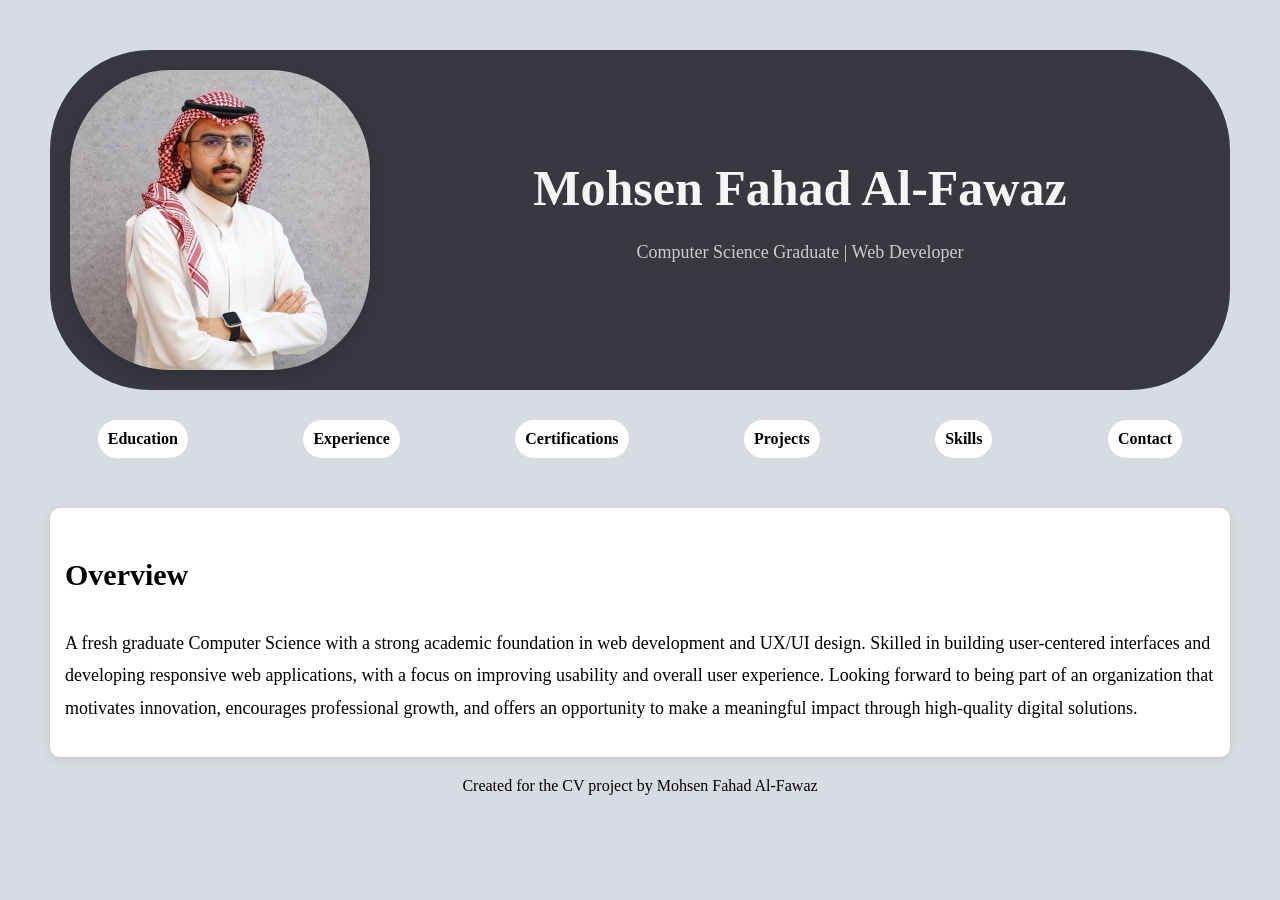
<file: careers/cv/index.html>
<!DOCTYPE html>
<html>
    <head>
        <meta charset="utf-8">
        <title>Mohsen Al-Fawaz - CV</title>
        <meta name="viewport" content="width=device-width, initial-scale=1.0">
        <link rel="stylesheet" href="style.css">

    </head>
    <body>
       <header class="header">
        <img src="My image.jpg" alt="My image">
        <div class="name-box">
            <h2>Mohsen Fahad Al-Fawaz</h2>
            <p class="subtitle">Computer Science Graduate | Web Developer</p>
        </div>
       </header>
       <nav class="navbar">
        <a href="education.html">Education</a>
        <a href="experience.html">Experience</a>
        <a href="certifications.html">Certifications</a>
        <a href="projects.html">Projects</a>
        <a href="skills.html">Skills</a>
        <a href="contact.html">Contact</a>
       </nav>
       <main class="container">
        <article>
            <section id="intro" class="card">
                <h2>Overview</h2>
                <p>A fresh graduate Computer Science with a strong academic foundation in web development and UX/UI design. Skilled in
                building
                user-centered interfaces and developing responsive web applications, with a focus on improving usability and overall
                user
                experience. Looking forward to being part of an organization that motivates innovation, encourages professional growth,
                and
                offers an opportunity to make a meaningful impact through high-quality digital solutions.</p>
            </section>
        </article>
       </main>
       <footer class="container footer">
            <p>Created for the CV project by Mohsen Fahad Al-Fawaz</p>
       </footer>
    </body>
</html>
</file>
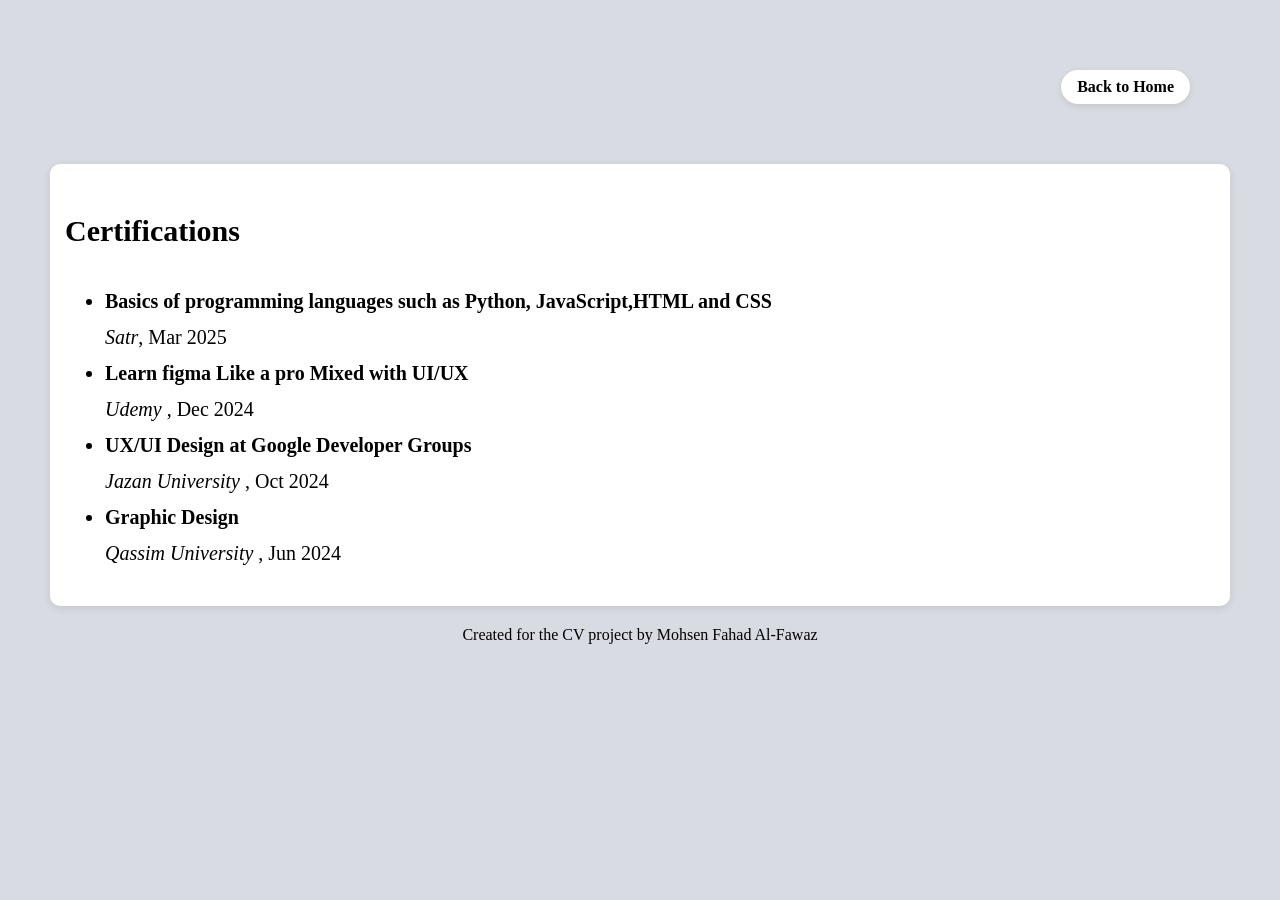
<file: careers/cv/certifications.html>
<!DOCTYPE html>
<html>

<head>
    <meta charset="utf-8">
    <title>Certifications - Mohsen Al-Fawaz</title>
    <meta name="viewport" content="width=device-width, initial-scale=1.0">
    <link rel="stylesheet" href="style.css">
</head>

<body>
    <header>
        <div class="top-bar">
            <a href="index.html" class="back-btn">Back to Home</a>
        </div>
    </header>
    <main class="container">
        <article>
            <section id="certifications" class="card">
                <h2>Certifications</h2>
                <ul>
                    <li><strong>Basics of programming languages such as Python, JavaScript,HTML and CSS</strong><br>
                        <i>Satr</i>, Mar 2025<br></li>
                    <li><strong>Learn figma Like a pro Mixed with UI/UX</strong><br>
                        <i>Udemy</i> , Dec 2024<br></li>
                    <li><strong>UX/UI Design at Google Developer Groups</strong><br>
                        <i>Jazan University</i> , Oct 2024<br></li>
                    <li><strong>Graphic Design</strong><br>
                        <i>Qassim University</i> , Jun 2024<br></li>
                </ul>
            </section>
        </article>
    </main>
</body>
<footer class="container footer">
    <p>Created for the CV project by Mohsen Fahad Al-Fawaz</p>
</footer>

</html>
</file>
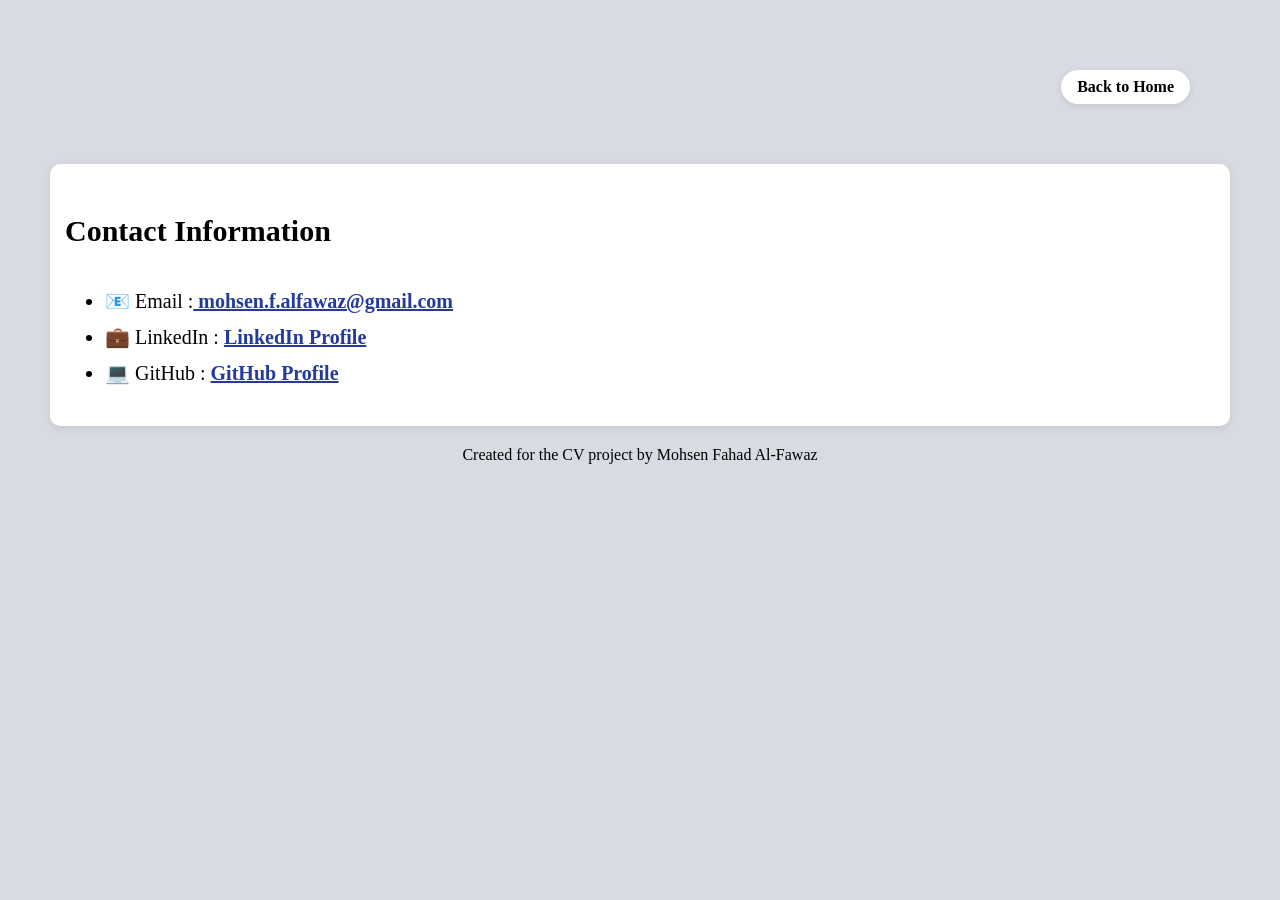
<file: careers/cv/contact.html>
<!DOCTYPE html>
<html>

<head>
    <meta charset="utf-8">
    <title>Contact - Mohsen Al-Fawaz</title>
    <meta name="viewport" content="width=device-width, initial-scale=1.0">
    <link rel="stylesheet" href="style.css">
</head>

<body>
    <header>
        <div class="top-bar">
            <a href="index.html" class="back-btn">Back to Home</a>
        </div>
    </header>
    <main class="container">
        <article>
            <section id="contact" class="card">
                <h2>Contact Information</h2>
                <ul>
                    <li>📧 Email :<a href="mailto:mohsen.f.alfawaz@gmail.com"> mohsen.f.alfawaz@gmail.com</a></li>
                    <li>💼 LinkedIn : <a href="http://linkedin.com/in/mohsen-alfawaz-044620249" target="_blank">LinkedIn Profile</a></li>
                    <li>💻 GitHub : <a href="https://github.com/mohsen6-3" target="_blank">GitHub Profile</a></li>
                </ul>
            </section>
        </article>
    </main>
</body>
<footer class="container footer">
    <p>Created for the CV project by Mohsen Fahad Al-Fawaz</p>
</footer>

</html>
</file>
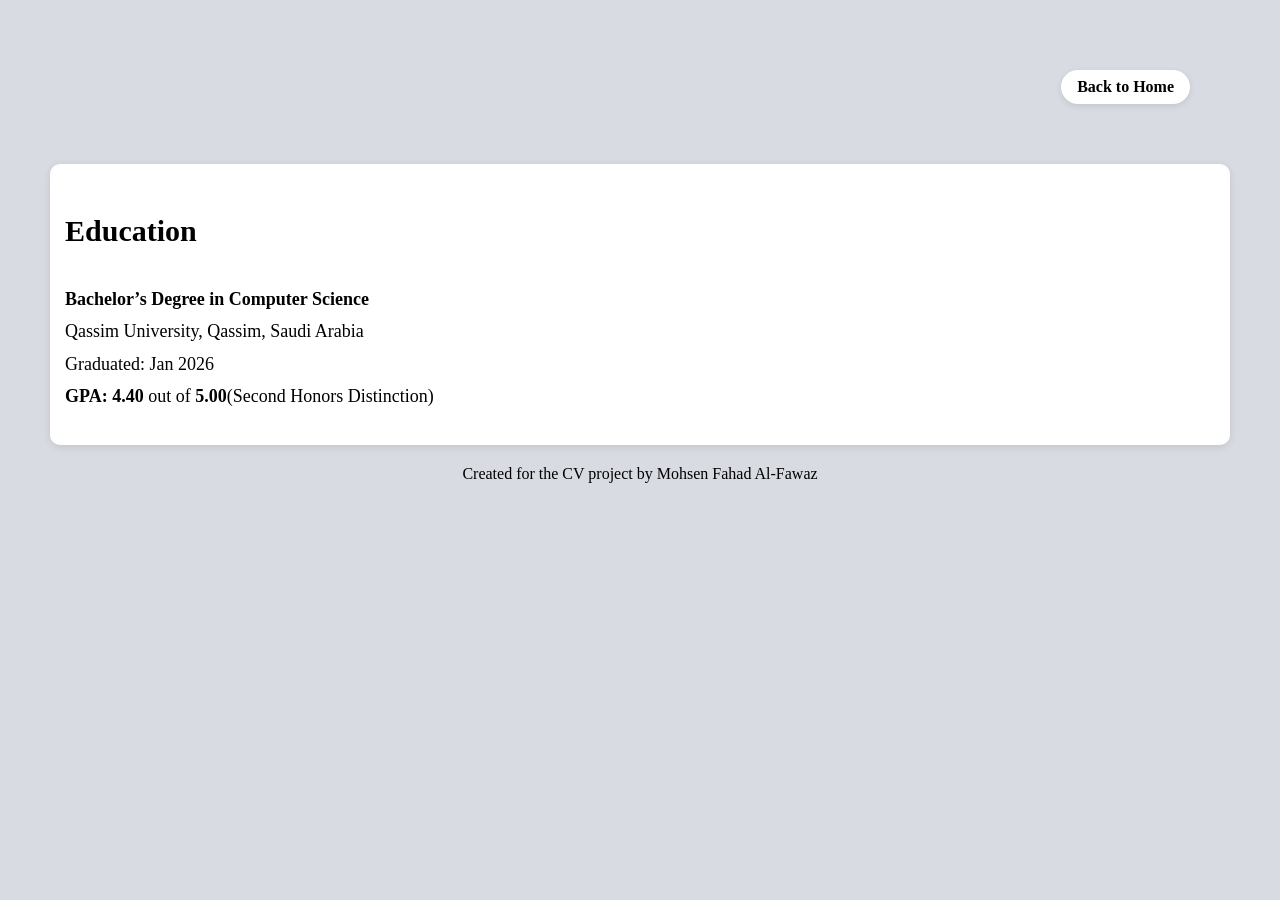
<file: careers/cv/education.html>
<!DOCTYPE html>
<html>
    <head>
        <meta charset="utf-8">
        <title>Education - Mohsen Al-Fawaz</title>
        <meta name="viewport" content="width=device-width, initial-scale=1.0">
        <link rel="stylesheet" href="style.css">
    </head>
    <body>
        <header>
            <div class="top-bar">
                <a href="index.html" class="back-btn">Back to Home</a>
            </div> 
        </header>

        <main class="container">
            <article>
                <section id="education" class="card">
                    <h2>Education</h2>
                    <p><strong>Bachelor’s Degree in Computer Science</strong><br>
                        Qassim University, Qassim, Saudi Arabia<br>
                        Graduated: Jan 2026 <br>
                        <strong>GPA: </strong><strong>4.40</strong> out of <strong>5.00</strong>(Second Honors Distinction)
                    </p>
                </section>
            </article>
        </main>

        <footer class="container footer">
            <p>Created for the CV project by Mohsen Fahad Al-Fawaz</p>
        </footer>
        
    </body>
</html>
</file>
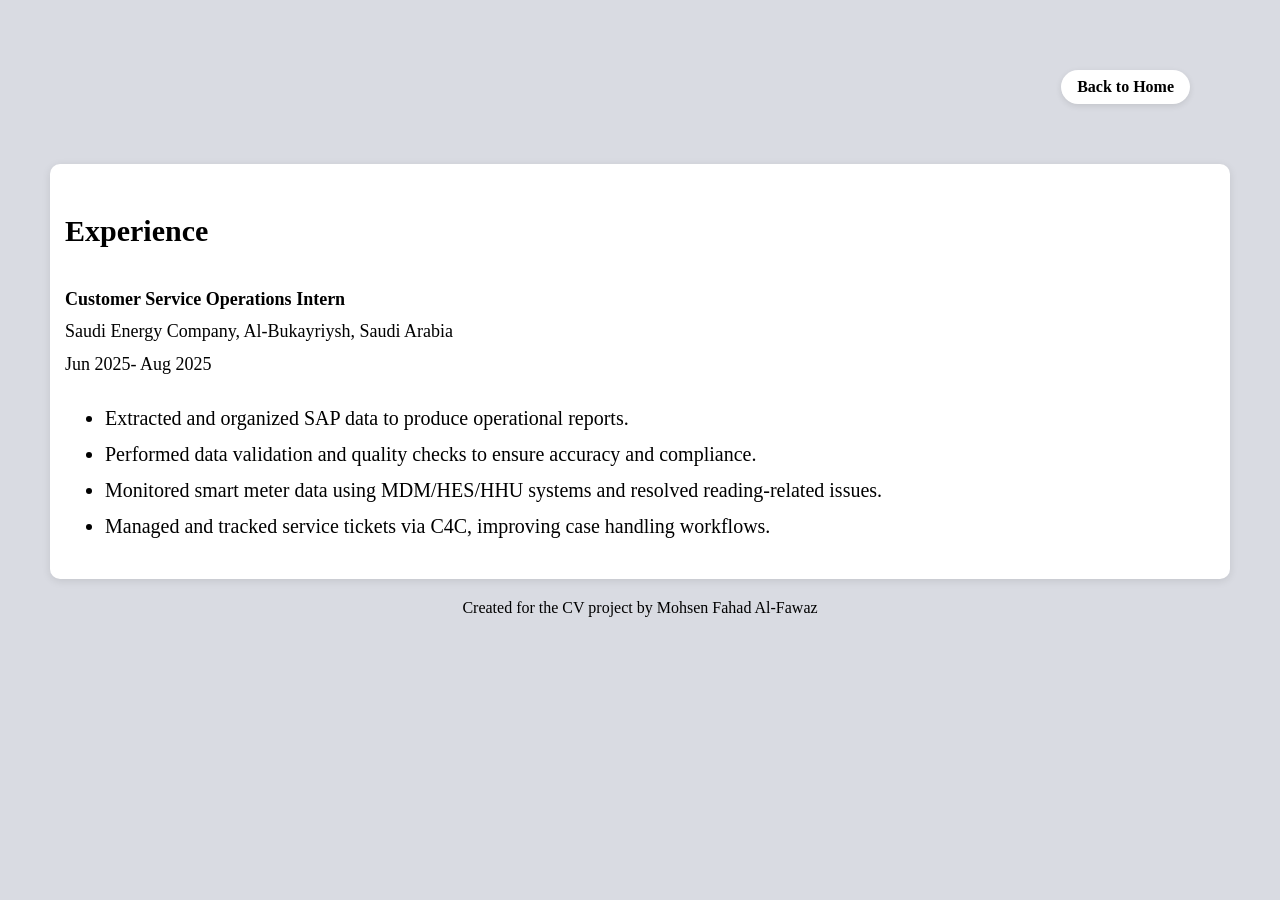
<file: careers/cv/experience.html>
<!DOCTYPE html>
<html>
    <head>
        <meta charset="utf-8">
        <title>Experience - Mohsen Al-Fawaz</title>
        <meta name="viewport" content="width=device-width, initial-scale=1.0">
        <link rel="stylesheet" href="style.css">
    </head>
    <body>
       <header>
            <div class="top-bar">
                <a href="index.html" class="back-btn">Back to Home</a>
            </div>
       </header>
       <main class="container">
        <article>
            <section id="experience" class="card">
                <h2>Experience</h2>
                <p><strong>Customer Service Operations Intern</strong><br>
                    Saudi Energy Company, Al-Bukayriysh, Saudi Arabia<br>
                    Jun 2025- Aug 2025
                </p>
                <ul>
                    <li>Extracted and organized SAP data to produce operational reports.</li>
                    <li>Performed data validation and quality checks to ensure accuracy and compliance.</li>
                    <li>Monitored smart meter data using MDM/HES/HHU systems and resolved reading-related issues.</li>
                    <li>Managed and tracked service tickets via C4C, improving case handling workflows.</li>
                </ul>
            </section>
        </article>
       </main>
    </body>
    <footer class="container footer">
        <p>Created for the CV project by Mohsen Fahad Al-Fawaz</p>
    </footer>
</html>
</file>
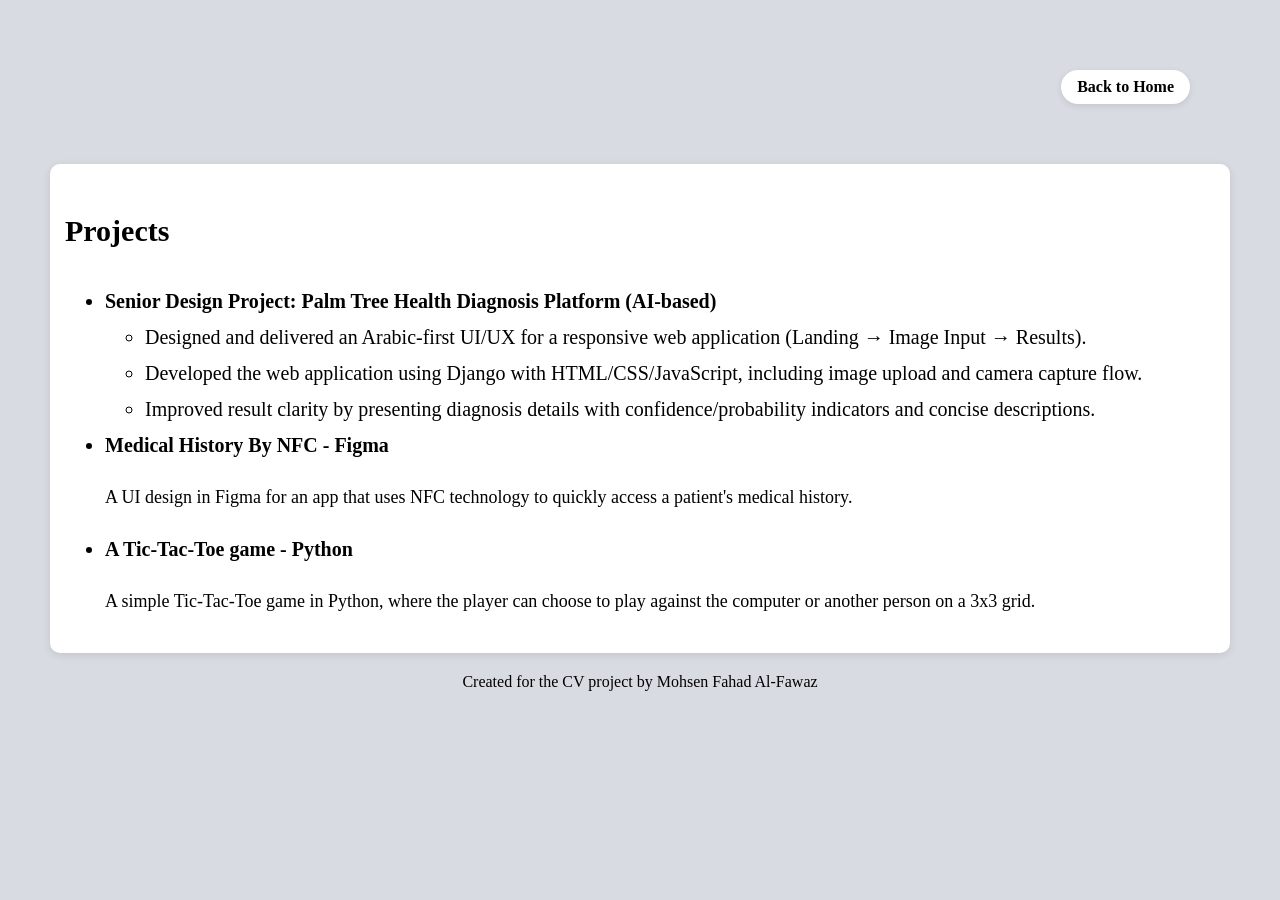
<file: careers/cv/projects.html>
<!DOCTYPE html>
<html>

<head>
    <meta charset="utf-8">
    <title>Projects - Mohsen Al-Fawaz</title>
    <meta name="viewport" content="width=device-width, initial-scale=1.0">
    <link rel="stylesheet" href="style.css">
</head>

<body>
    <header>
        <div class="top-bar">
            <a href="index.html" class="back-btn">Back to Home</a>
        </div>
    </header>
    <main class="container">
        <article>
            <section id="projects" class="card">
                <h2>Projects</h2>
                <ul>
                    <li><strong>Senior Design Project: Palm Tree Health Diagnosis Platform (AI-based)</strong>
                        <ul>
                            <li>Designed and delivered an Arabic-first UI/UX for a responsive web application (Landing →
                            Image Input →
                            Results).</li>
                            <li>Developed the web application using Django with HTML/CSS/JavaScript, including image upload and camera capture flow.</li>
                            <li>Improved result clarity by presenting diagnosis details with confidence/probability indicators and concise descriptions.</li>
                        </ul>
                    </li>
                    <li><strong>Medical History By NFC - Figma</strong>
                        <p>A UI design in Figma for an app that uses NFC technology to quickly access a patient's medical history.</p>
                    </li>
                    <li><strong>A Tic-Tac-Toe game - Python</strong><br>
                        <p>A simple Tic-Tac-Toe game in Python, where the player can choose to play against the computer or another person on a 3x3
                        grid.</p>
                    </li>
                </ul>
            </section>
        </article>
    </main>
</body>
<footer class="container footer">
    <p>Created for the CV project by Mohsen Fahad Al-Fawaz</p>
</footer>

</html>
</file>
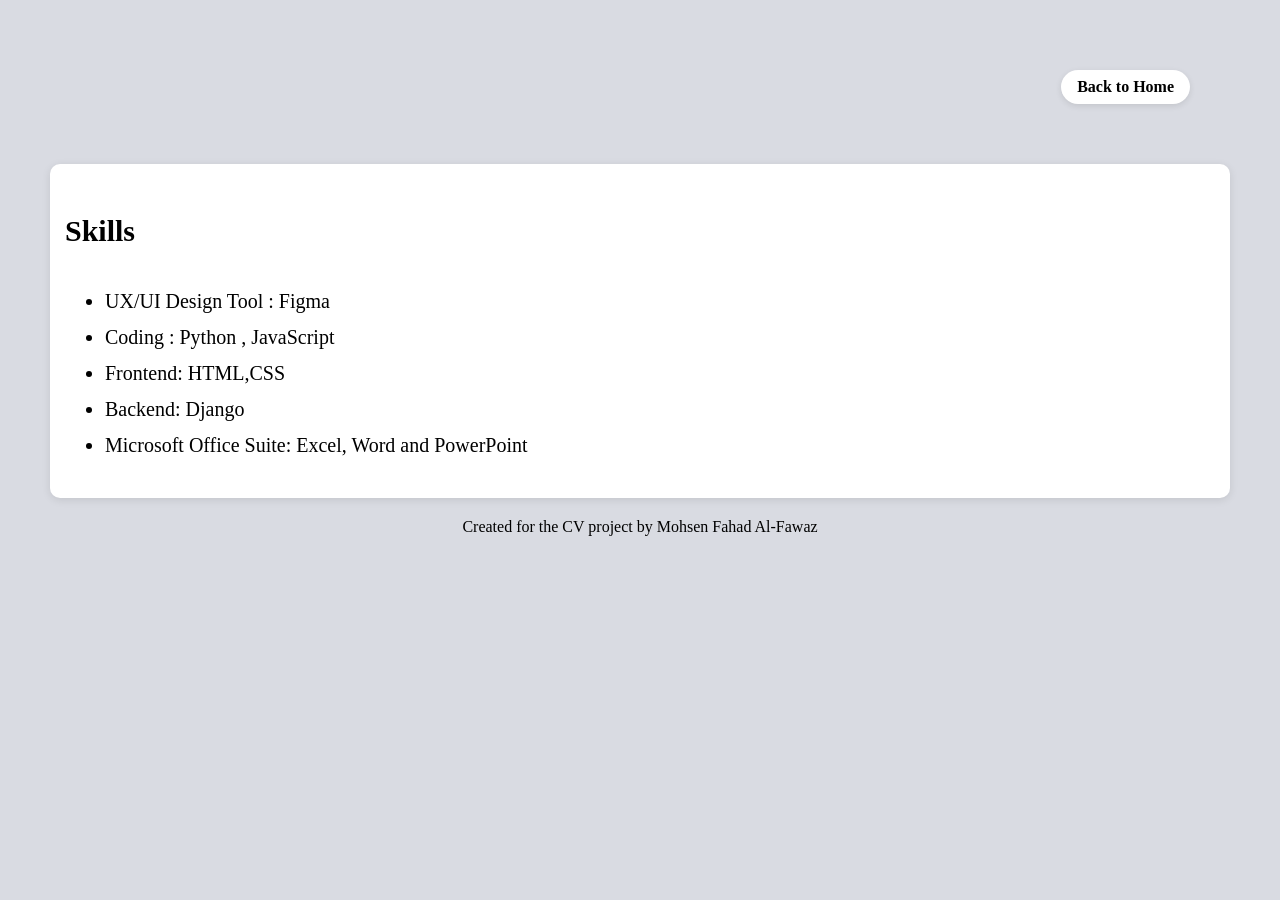
<file: careers/cv/skills.html>
<!DOCTYPE html>
<html>

<head>
    <meta charset="utf-8">
    <title>Skills - Mohsen Al-Fawaz</title>
    <meta name="viewport" content="width=device-width, initial-scale=1.0">
    <link rel="stylesheet" href="style.css">
</head>

<body>
    <header>
        <div class="top-bar">
            <a href="index.html" class="back-btn">Back to Home</a>
        </div>
    </header>
    <main class="container">
        <article>
            <section id="skills" class="card">
                <h2>Skills</h2>
                <ul>
                    <li>UX/UI Design Tool : Figma</li>
                    <li>Coding : Python , JavaScript</li>
                    <li>Frontend: HTML,CSS</li>
                    <li>Backend: Django</li>
                    <li>Microsoft Office Suite: Excel, Word and PowerPoint</li>
                </ul>
            </section>
        </article>
    </main>
</body>
<footer class="container footer">
    <p>Created for the CV project by Mohsen Fahad Al-Fawaz</p>
</footer>

</html>
</file>
<file: careers/cv/style.css>
body{
    margin: 50px;
    font-family: 'Times New Roman', Times, serif;
    background-color: #d9dbe2;
    color: rgb(0, 0, 0)
}

/* index.html file */
.container {
    max-width: 1500px;
    margin: 20px auto;
    padding: 0 ;
}
.header{
    display: flex;
    align-items: center;
    gap: 20px;
    padding: 20px;
    background-color: rgb(55, 56, 64);
    border-radius: 100px ;
    transition: transform 0.3s ease;
    flex-wrap: wrap;
}
.header:hover{
    transform: translatey(-3px);
}
.header img{
    width: 300px;
    height: 300px;
    border-radius: 100px ;
    box-shadow: 0 6px 20px rgba(0, 0, 0, 0.15);
    transition: transform 0.3s ease;
}
.header img:hover{
    transform: scale(1.05);
}
.header h2{
    font-size: 50px;
    margin: 0;
    flex: 1;
    text-align: center;
    font-family:'Times New Roman', Times, serif;
    color: #f5f5f5;
}
.name-box {
    display: flex;
    flex-direction: column;
    align-items: center;
    justify-content: center;
    flex: 1;
    text-align: center;
    gap: 20px;
}
.subtitle {
    font-size: 18px;
    color: #ccc;
    margin-top: 5px;
}
.navbar {
    display: flex;
    gap: 20px;
    margin: 20px 0;
    flex-wrap: wrap;
    justify-content: center;
}

.navbar a {
    text-decoration: none;
    color: rgb(0, 0, 0);
    font-weight: bold;
    background-color: white;
    padding: 10px 10px;
    margin: 10px auto;
    border-radius: 100px;
    transition: all 0.3s ease;
}

.navbar a:hover {
    background-color:rgb(55, 56, 64);
    color: white;
    transform: scale(1.05);
}
.card {
    color: rgb(0, 0, 0);
    margin-top: 20px;
    font-size: 20px;
    background-color: rgb(255, 255, 255);
    padding: 15px;
    border-radius: 10px;
    box-shadow: 0 2px 8px rgba(0, 0, 0, 0.1);
    flex: 1 1 300px;
    line-height: 1.8;
    transform: transform 0.3s ease, box-shadow 0.3s ease;
    transition: 0.3s ease;
}
.card a{
    color: rgb(36, 58, 157);
    font-weight: bold;
}
.card a:hover{
    color: #007BFF;
    text-decoration: underline;
}
.card a:visited{
    color: #9343b8c1;
}

.card p {
    font-size: 18px;
}

.card:hover {
    transform: translateY(-5px);
    box-shadow: 0 6px 14px rgba(0, 0, 0, 0.2);
    border-left: 6px solid rgb(55, 56, 64);
}

.footer {
    text-align: center;
    color: #000000;
    font-size: 16px;
    margin-top: 20px;
    margin-bottom: 20px;
}
@media screen and (min-width: 60rem) {
    .navbar {
        justify-content: center;
    }

    article {
        display: flex;
        flex-wrap: wrap;
        gap: 20px;
    }

    .card {
        flex: 1 1 300px;
    }
}
html {
    scroll-behavior: smooth;
}

/* All other files */

.top-bar {
    display: flex;
    justify-content: flex-end;
    padding: 20px 40px;
}

.back-btn {
    background-color: white;
    color: black;
    padding: 8px 16px;
    border-radius: 20px;
    text-decoration: none;
    font-weight: bold;
    box-shadow: 0 2px 6px rgba(0, 0, 0, 0.1);
    transition: 0.3s;
}

.back-btn:hover {
    background-color: rgb(55, 56, 64);
    color: white;
    transform: scale(1.00);
}
</file>
